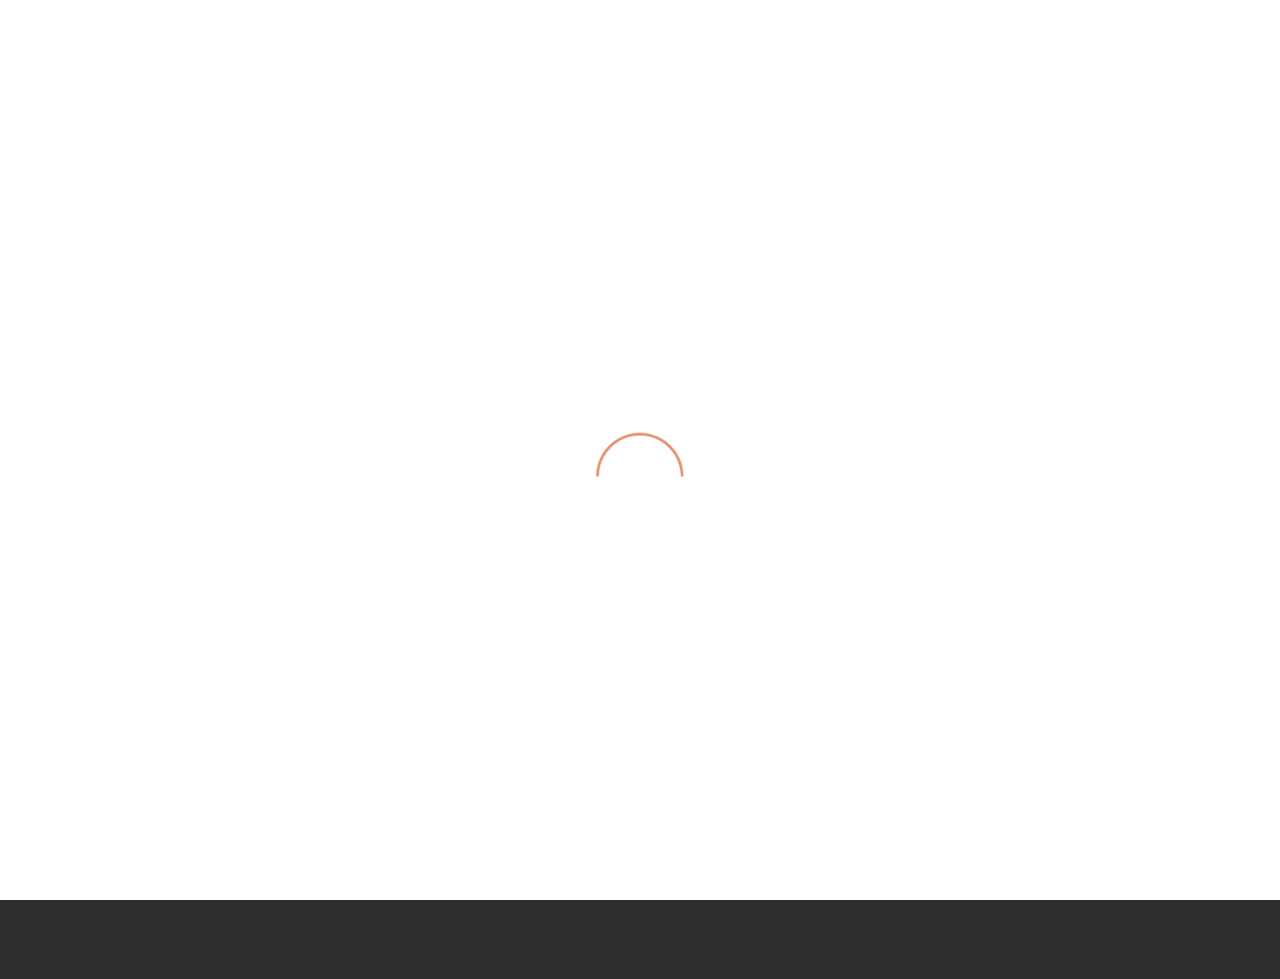
<file: index.html>
<!DOCTYPE html>
<html lang="en">
  <head>
    <meta charset="UTF-8" />
    <meta http-equiv="X-UA-Compatible" content="IE=edge" />
    <meta name="viewport" content="width=device-width, initial-scale=1.0" />
    <link rel="stylesheet" href="css/custom.css" />
    <script src="https://cdnjs.cloudflare.com/ajax/libs/jquery/3.6.0/jquery.min.js" integrity="sha512-894YE6QWD5I59HgZOGReFYm4dnWc1Qt5NtvYSaNcOP+u1T9qYdvdihz0PPSiiqn/+/3e7Jo4EaG7TubfWGUrMQ==" crossorigin="anonymous" referrerpolicy="no-referrer"></script>
    <script src="js/custom.js"></script>
    <title>Teste Hit Digital</title>
  </head>
  <body>
    <div class="preloader">
      <img src="img/preloader.gif" class="img_prealoader" alt="" srcset="">
    </div>
    <section>
      <div class="container">
        <div class="container_content__logo">
          <img
            src="./img/logo-hit-branco.svg"
            class="logo"
            alt="logo Hit digital"
          />
        </div>
        <div class="container_content__buttons">
          <a class="buttons" href="/teste-hit">Introdução</a>
          <a class="buttons" href="contact.html">Contato</a>
        </div>

        <div class="container_content__introduction">
          <p class="text-center title_section">Introdução</p>
          <hr />
        </div>
        <div class="container_content__card">
            <p class="text_card">
                Lorem Ipsum is simply dummy text of the printing and typesetting industry. Lorem Ipsum has been the industry's standard dummy text ever since the 1500s, when an unknown printer took a galley of type and scrambled it to make a type specimen book. It has survived not only five centuries, but also the leap into electronic typesetting, remaining essentially unchanged. It was popularised in the 1960s with the release of Letraset sheets containing Lorem Ipsum passages, and more recently with desktop publishing software like Aldus PageMaker including versions of Lorem Ipsum.

            </p>
            <p class="text_card">
                It is a long established fact that a reader will be distracted by the readable content of a page when looking at its layout. The point of using Lorem Ipsum is that it has a more-or-less normal distribution of letters, as opposed to using 'Content here, content here', making it look like readable English. Many desktop publishing packages and web page editors now use Lorem Ipsum as their default model text, and a search for 'lorem ipsum' will uncover many web sites still in their infancy. Various versions have evolved over the years, sometimes by accident, sometimes on purpose (injected humour and the like).
            </p>
        </div>
      </div>
    </section>
  </body>
</html>
</file>
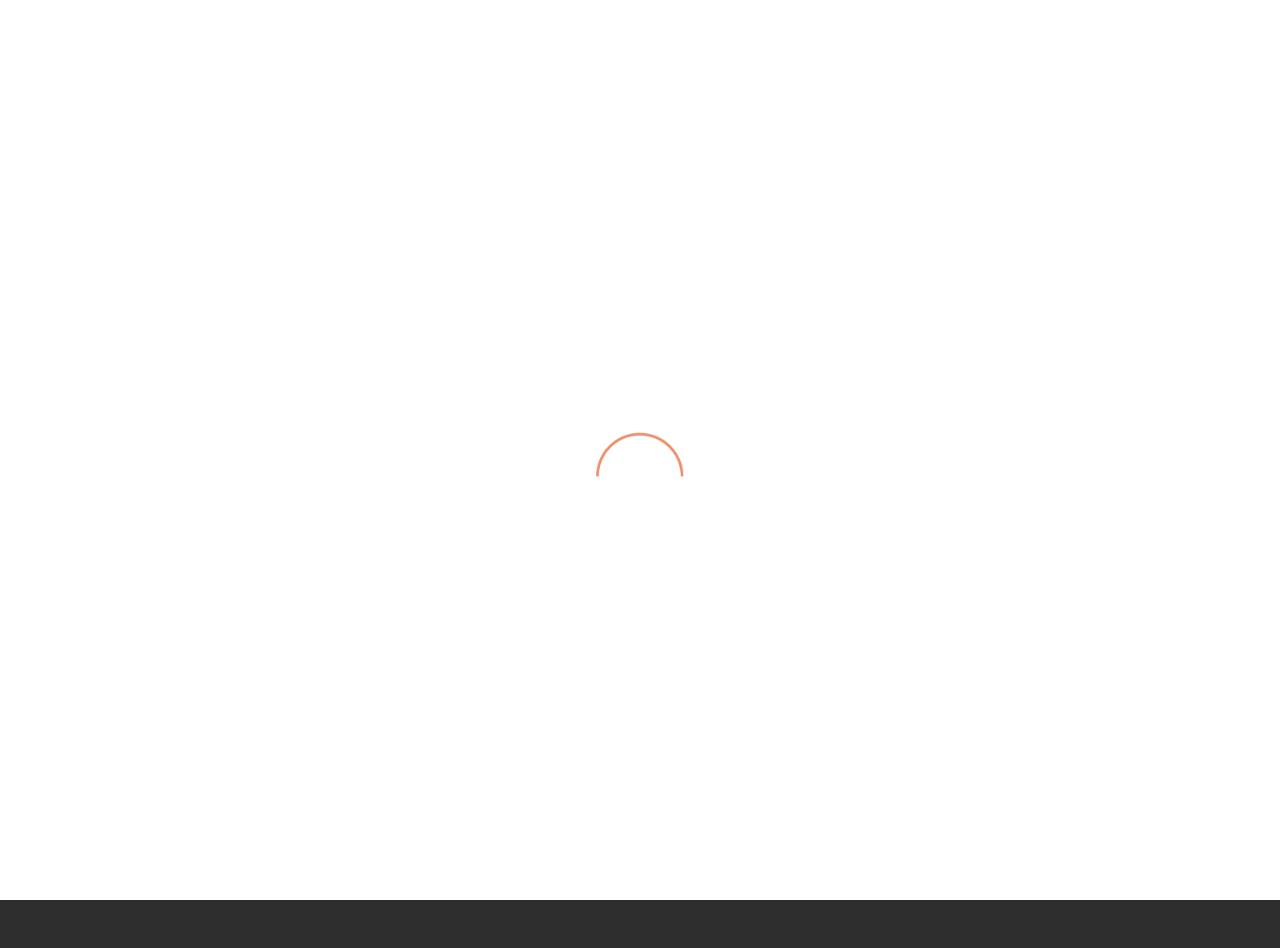
<file: contact.html>
<!DOCTYPE html>
<html lang="en" class="page-id-contact">
  <head>
    <meta charset="UTF-8" />
    <meta http-equiv="X-UA-Compatible" content="IE=edge" />
    <meta name="viewport" content="width=device-width, initial-scale=1.0" />
    <link rel="stylesheet" href="css/custom.css" />
    <script src="https://cdnjs.cloudflare.com/ajax/libs/jquery/3.6.0/jquery.min.js" integrity="sha512-894YE6QWD5I59HgZOGReFYm4dnWc1Qt5NtvYSaNcOP+u1T9qYdvdihz0PPSiiqn/+/3e7Jo4EaG7TubfWGUrMQ==" crossorigin="anonymous" referrerpolicy="no-referrer"></script>
    <script src="js/send-email.js"></script>
    <script src="js/custom.js"></script>
    <title>Contato - Teste Hit Digital</title>
  </head>
  <body>
    <div class="preloader">
        <img src="img/preloader.gif" class="img_prealoader" alt="" srcset="">
      </div>
    <section>
      <div class="container">
        <div class="container_content__logo">
          <img
            src="./img/logo-hit-branco.svg"
            class="logo"
            alt="logo Hit digital"
          />
        </div>
        <div class="container_content__buttons">
          <a class="buttons" href="/teste-hit">Introdução</a>
          <a class="buttons" href="contact.html">Contato</a>
        </div>

        <div class="container_content__introduction">
          <p class="text-center title_section">Contato</p>
          <hr />
        </div>
        <div class="container_content__card_contato">
            <form id="form-contact">
                <input type="text" id="name" name="name" placeholder="Nome*">
                <input type="text" id="email" name="email" placeholder="E-mail*">
                <textarea id="message" name="message" placeholder="Mensagem*"></textarea>
                <button id="send" class="container_content__button_send">
                    enviar
                </button>
            </form>
        </div>
      </div>
    </section>
  </body>
</html>
</file>
<file: css/custom.css>
/* import font */
@import url("https://fonts.googleapis.com/css2?family=Montserrat:wght@100;200;300;400&display=swap");
/* Basic css reset*/
*,
*:after,
*:before {
  margin: 0;
  padding: 0;
  box-sizing: border-box;
  text-decoration: none;
  border: none;
}
body {
  font-size: 100%;
  list-style-type: none;
  background-color: #2d2d2d;
  font-family: "Montserrat", sans-serif;
}
section {
  width: 100%;
  padding: 100px;
}

/* ordinary class */
.text-center {
  text-align: center;
}
/* prealoader */
.preloader {
  position: fixed;
  top: 0;
  left: 0;
  width: 100%;
  height: 100%;
  z-index: 99999;
  display: flex;
  flex-flow: row nowrap;
  justify-content: center;
  align-items: center;
  background: none repeat scroll 0 0 #ffffff;
}
.img_prealoader {
  height: 200px;
}

/* HR and svg icon */

hr {
  width: 122px;
  height: 0px;
  background: transparent;
  border: 2px solid #707070;
  display: flex;
  justify-content: space-around;
  align-items: center;

  text-align: center; /* horizontal centering */
  line-height: 0px; /* vertical centering */

  border: 2px solid #707070;
  margin: 0 10px;
  overflow: visible;

  /* ensure 1px gap between borders */
  -webkit-box-sizing: content-box;
  -moz-box-sizing: content-box;
  -ms-box-sizing: content-box;
  -o-box-sizing: content-box;
  box-sizing: content-box;
}

hr:after {
  content: url("../img/icon-hr.svg"); /* section sign */
  /* background: linear-gradient(#ea916b 0%, #e05a4d 100%); */
  /* display: inline; /* for vertical centering and background knockout */
  /* background-color: #454545; same as background color */
  padding: 0 20px; /* size of background color knockout */
  position: absolute;
}

/* opera doesn't render correctly. hide section sign */
x:-o-prefocus,
hr:after {
  content: url("../img/icon-hr.svg");
}

/* General container */
.container {
  display: flex;
  flex-direction: column;
  align-items: center;
}
/* title of sections */
.title_section {
  color: white;
  font-size: 22px;
  font-weight: 400;
  line-height: 1.4;
  margin: 45px 0 0 0;
}
.logo {
  max-width: 160px;
  margin: 60px auto;
}

/* ordinary buttons */
.buttons {
  width: 200px;
  height: 40px;
  min-height: 40px;
  border-radius: 10px;
  background: linear-gradient(#ea916b 0%, #e05a4d 100%);
  box-shadow: 0px 5px 10px rgba(0, 0, 0, 0.16);
  padding: 12px 58px;
  margin: 0 8px;
  text-transform: uppercase;

  font-family: "Montserrat", sans-serif;
  font-weight: 300;
  font-size: 12px; /* The ideal, for a good user reading, would be a 16px font-size */
  text-align: center;
  color: #fff;
  -webkit-transition: 0.5s ease-in-out;
  -moz-transition: 0.5s ease-in-out;
  -o-transition: 0.5s ease-in-out;
  transition: 0.5s ease-in-out;
}
.buttons:hover {
  background: #e05a4d;
}

/* Text card section */
.container_content__card {
  width: 780px;
  height: 435px;
  padding: 40px;
  border-radius: 10px;
  background: #ea916b;
  box-shadow: 0px 10px 20px rgba(0, 0, 0, 0.16);
  margin: 30px auto;
}

.text_card {
  font-family: "Montserrat", sans-serif;
  font-weight: 300;
  font-size: 15px;
  line-height: 24px;
  text-align: left;
  color: #fff;
}
.container_content__card > .text_card:first-child {
  padding-bottom: 2em;
}

/* -------------------
    Contact page
----------------------*/
.page-id-contact hr {
  width: 88px;
}
.container_content__card_contato {
  width: 680px;
  height: 404px;
  padding: 40px;
  border-radius: 10px;
  background: #ea916b;
  box-shadow: 0px 10px 20px rgba(0, 0, 0, 0.16);
  margin: 30px auto;
}
.container_content__button_send {
  width: 160px;
  height: 40px;
  border-radius: 10px;
  background: #373735;
  box-shadow: 0px 5px 10px rgba(0, 0, 0, 0.16);
  background: #373735;
  filter: drop-shadow(0px 5px 10px rgba(0, 0, 0, 0.16));
  font-family: "Montserrat", sans-serif;
  font-weight: normal;
  font-size: 12px;
  text-align: center;
  color: #fff;
  margin: 22px auto 40px;
  border: none;
  text-transform: uppercase;

  -webkit-transition: 0.4s ease-in-out;
  -moz-transition: 0.4s ease-in-out;
  -o-transition: 0.4s ease-in-out;
  transition: 0.4s ease-in-out;
}
.container_content__button_send:hover {
  filter: drop-shadow(10px 29px 20px rgba(0, 0, 0, 0.2));
}

form {
  display: flex;
  align-content: stretch;
  flex-direction: row;
  flex-wrap: wrap;
  justify-content: space-between;
}
input {
  width: 292px;
  height: 46px;
  border-radius: 5px;
  background: #fff;
  border: none;
  margin: 8px 0;
  padding: 20px;
  font-family: "Montserrat", sans-serif;
}
textarea {
  width: 100%;
  height: 200px;
  border-radius: 5px;
  background: #fff;
  border: none;
  margin: 8px 0;
  font-family: "Montserrat", sans-serif;
  padding: 20px;
}
textarea::-webkit-input-placeholder {
  /* Edge */
  font-family: "Montserrat", sans-serif;
  font-weight: normal;
  font-size: 13px;
  line-height: 24px;
  text-align: left;
  color: #999;
}

textarea:-ms-input-placeholder {
  /* Internet Explorer 10-11 */
  font-family: "Montserrat", sans-serif;
  font-weight: normal;
  font-size: 13px;
  line-height: 24px;
  text-align: left;
  color: #999;
  padding: 20px;
}

textarea::placeholder {
  font-family: "Montserrat", sans-serif;
  font-weight: 300;
  font-size: 13px;
  line-height: 24px;
  text-align: left;
  color: #999;
}

/* ---------------
    media querys
  ----------------- */

@media only screen and (max-width: 1000px) {
  section {
    padding: 20px;
  }
  input {
    width: 100%;
  }
  .container_content__card {
    width: auto;
    height: auto;
  }
  .buttons {
    /* padding: 12px 54px; */
    margin: 2px 0;
  }
  .container_content__card_contato {
    width: auto;
    height: auto;
  }
  .container_content__button_send {
    margin: 22px auto 0px;
  }
}
@media only screen and (max-width: 600px) {
  .container_content__buttons {
    display: contents;
  }
}
@media only screen and (min-width: 768px) and (max-width: 1000px) {
  input {
    width: 48%;
    height: 48%;
  }
}
</file>
